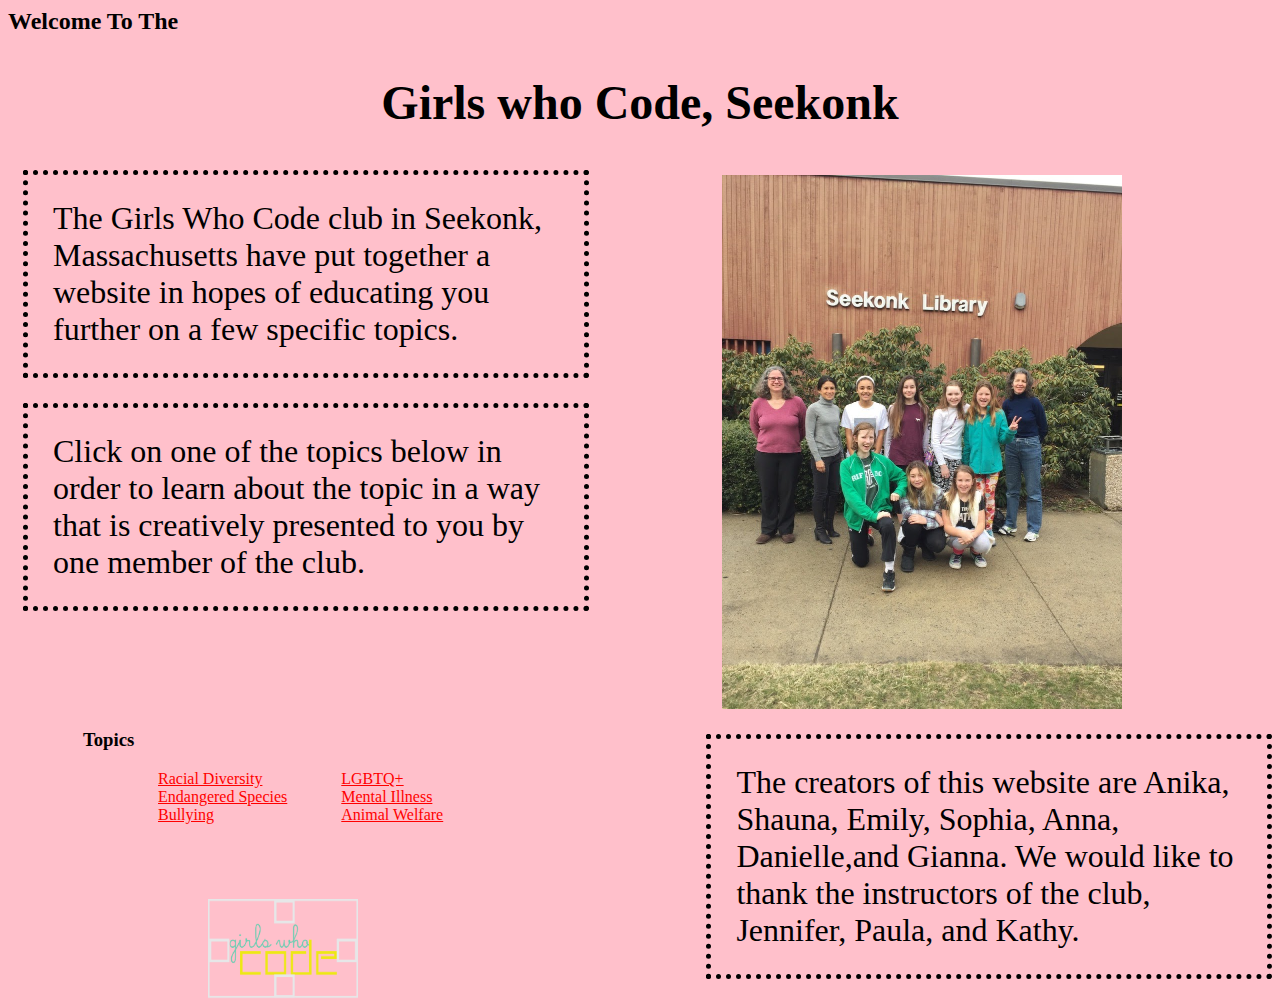
<file: index.html>
<html>
  <head> 
    <link rel="stylesheet" type="text/css" href="formating.css">
  </head> 
  <body>
    <h1 class="smaller_text">Welcome To The </h1>
<h2 class="bigger_text"> Girls who Code, Seekonk </h2>
    <img class="right photo"src="IMG_9236.jpg" alt="Group Picture;" style=" width:400;height:534;">
    <div class="bubble"> The Girls Who Code club in Seekonk, Massachusetts have put together a website in hopes of 
      educating you further on a few specific topics.</div>
    <div class="bubble"> Click on one of the topics below in order to learn about the topic in a way that is creatively
      presented to you by one member of the club. </div> 
    <div class= "bubble right clear" > The creators of this website are Anika, Shauna, Emily, Sophia, Anna, Danielle,and Gianna. 
      We would like to thank the instructors of the club, Jennifer, Paula, and Kathy. </div>
    <div class="topics" >
      <h3> Topics </h3>
      <span class="topics_left">
    <a href="racism.html">Racial Diversity</a> <br />
    <a href="endangered_species.html">Endangered Species</a> <br />
     <a href="bullying.html">Bullying</a> 
      </span>
    <span class="topics_right"> <a href="lgbtq+.html">LGBTQ+</a> <br />
     <a href="mental_illneses.html">Mental Illness</a> <br />
    <a href="animal_welfare.html">Animal Welfare</a> 
      </span>
      </div>
  </body>
  </html>
<a href="https://girlswhocode.com/">  <img class= "picture" src="GWC logo_2016 clear space.png" alt="Logo Picture;" style=" width:150;height:100;"> </a>
</file>
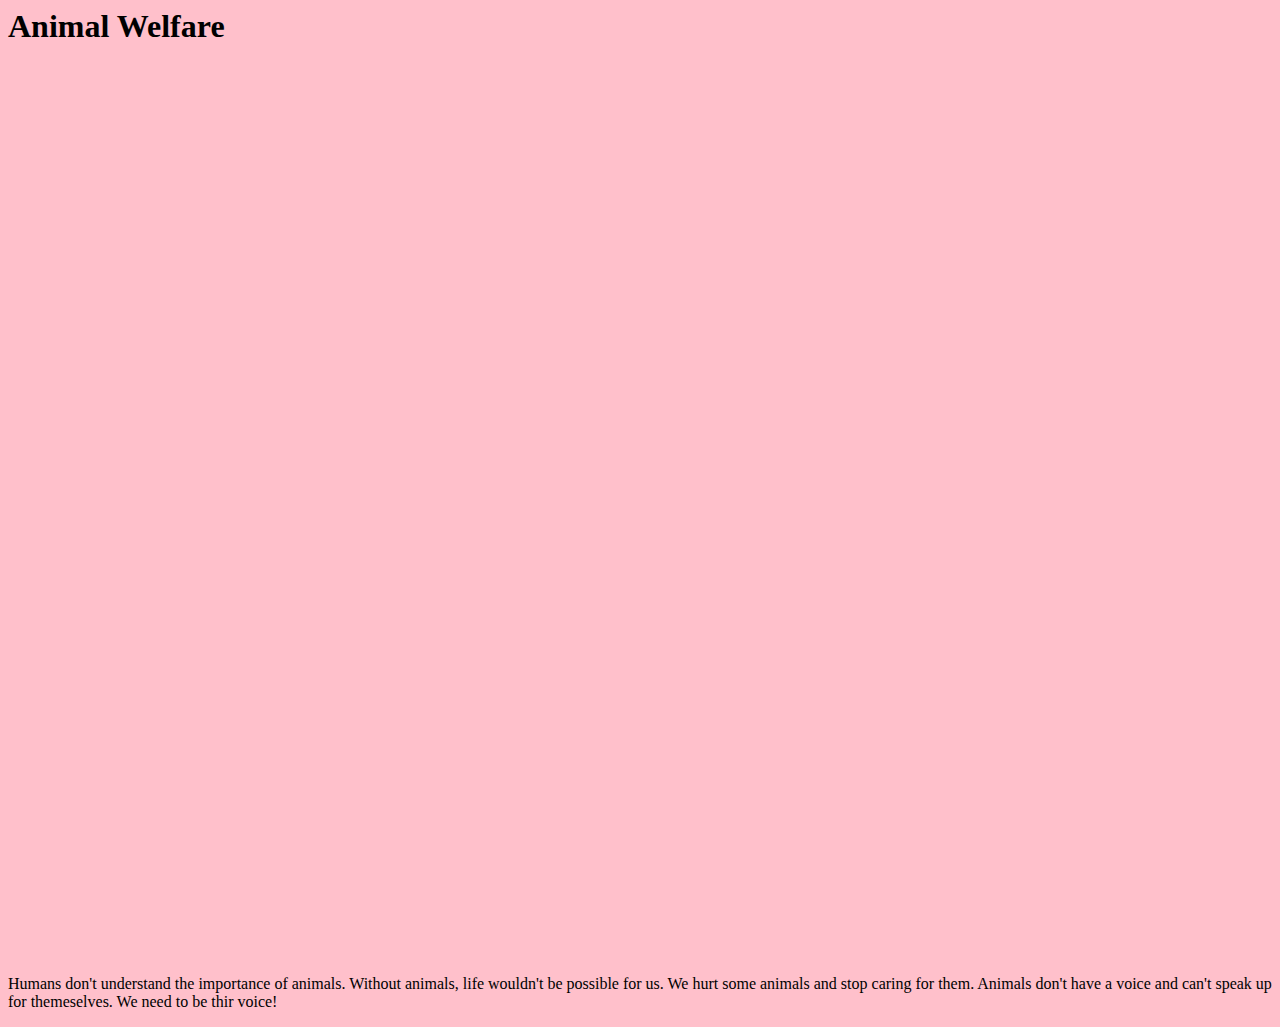
<file: animal_welfare.html>
<html>
 <head>
     <link rel="stylesheet" type="text/css" href="formating.css">
 </head>
 <body>
    <h1> Animal Welfare </h1>
<iframe  width="800" height="491" src= "http://www.powtoon.com/embed/e7kFtNgbIXY/" frameborder=0> 
  </iframe>
  <br /> 
  <iframe allowtransparency="true" width="485" height="402" src="//scratch.mit.edu/projects/embed/150985590/?autostart=false"
          frameborder="0" allowfullscreen>
  </iframe>
  <p> Humans don't understand the importance of animals. Without animals, life wouldn't be possible for us. We hurt some 
   animals and stop caring for them. Animals don't have a voice and can't speak up for themeselves. We need to be thir voice! </p>
      </body> 
  </html>
</file>
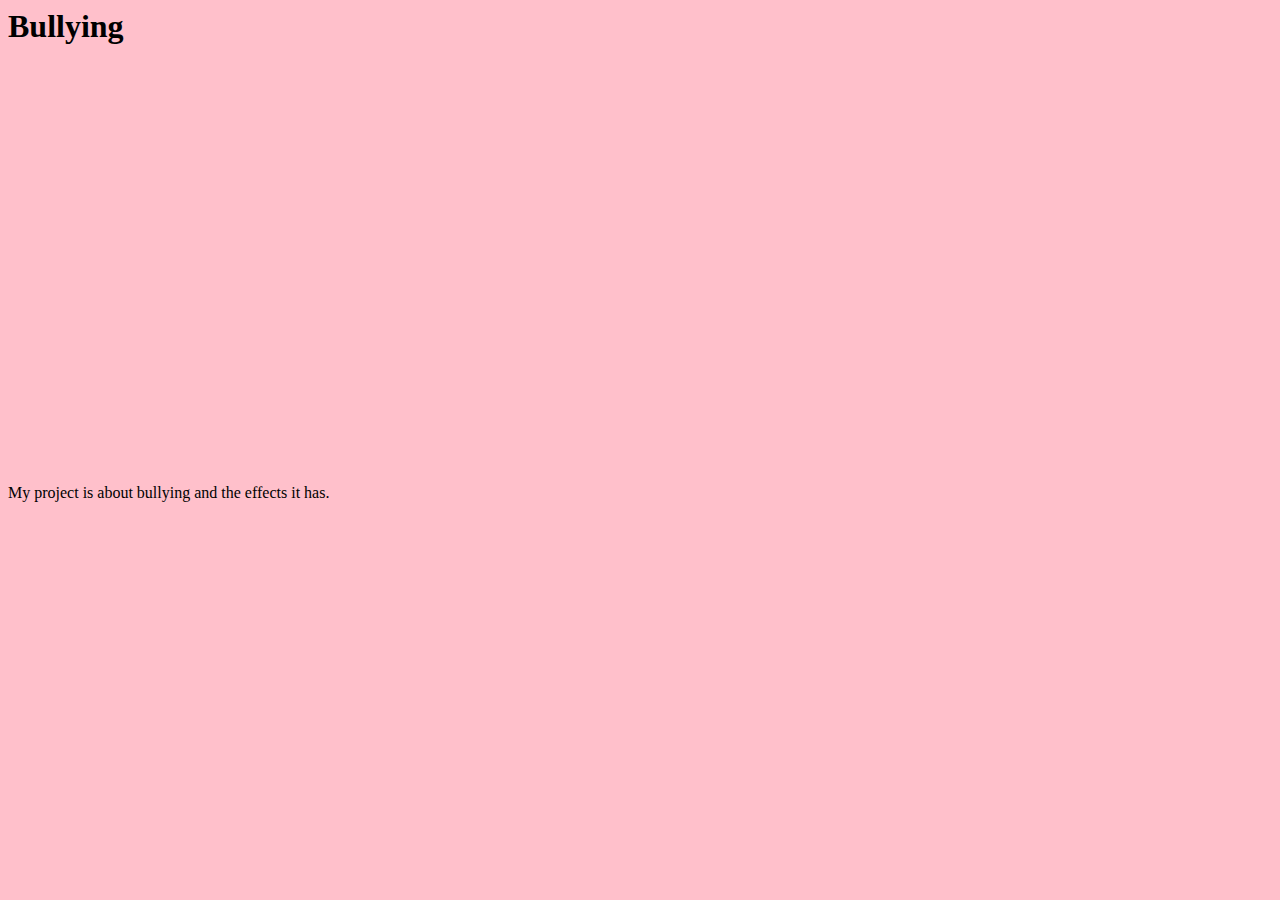
<file: bullying.html>
<html>
  <head> 
    <link rel="stylesheet" type="text/css" href="formating.css">
  </head> 
 <h1> Bullying </h1>
<iframe allowtransparency="true" width="485" height="402"
src= "http://www.powtoon.com/embed/ePkblfq0uh5/" frameborder="0"></iframe>
 <p> My project is about bullying and the effects it has.  </p>
</html>
</file>
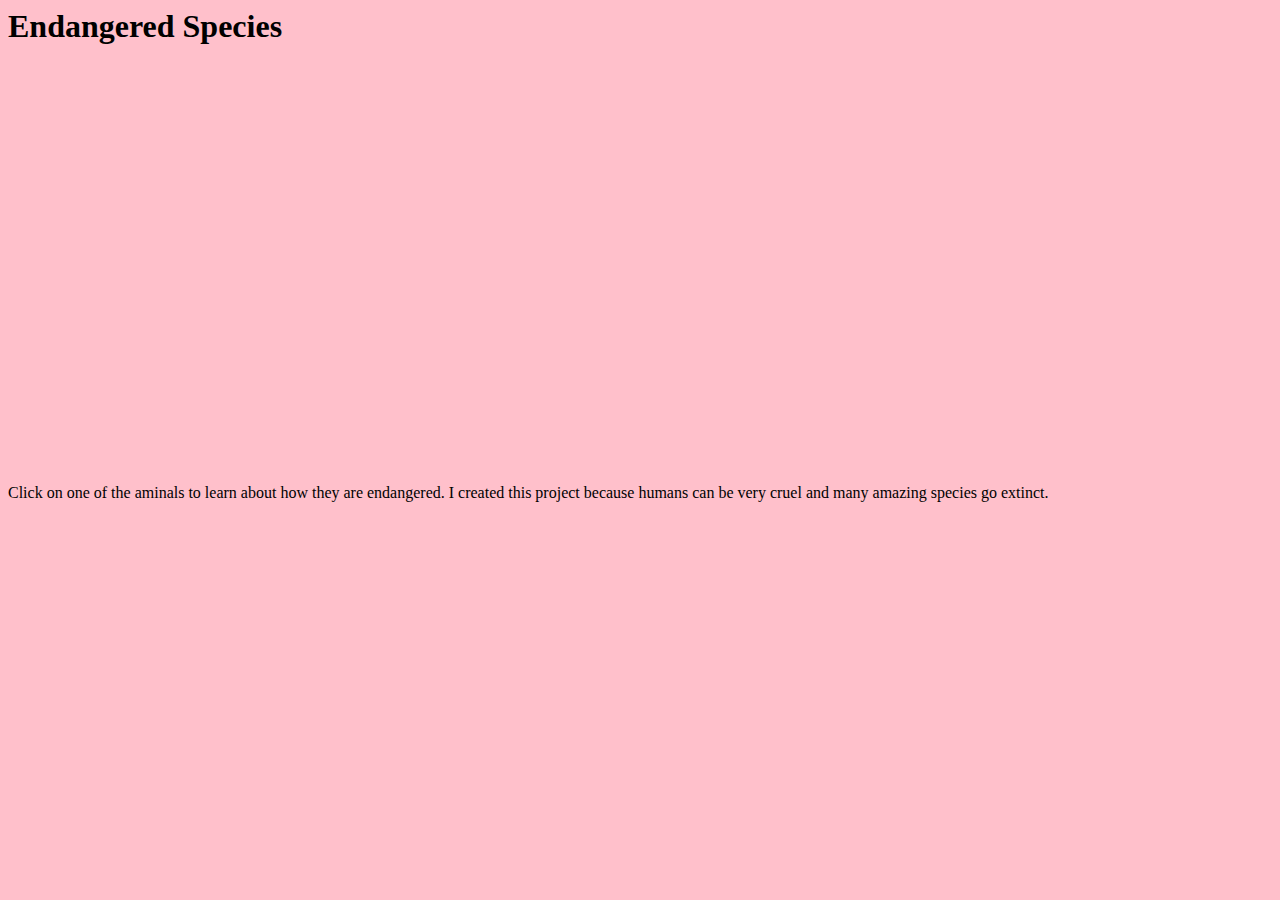
<file: endangered_species.html>
<html>
         <head> 
    <link rel="stylesheet" type="text/css" href="formating.css">
  </head> 
        <body>
          <h1> Endangered Species</h1>
<iframe allowtransparency="true" width="485" height="402" src="//scratch.mit.edu/projects/embed/147153401/?autostart=false" 
        frameborder="0"allowfullscreen></iframe>
                <p> Click on one of the aminals to learn about how they are endangered. I created this project because humans 
                         can be very cruel and many amazing species go extinct. </p>
        </body>
  </html>
</file>
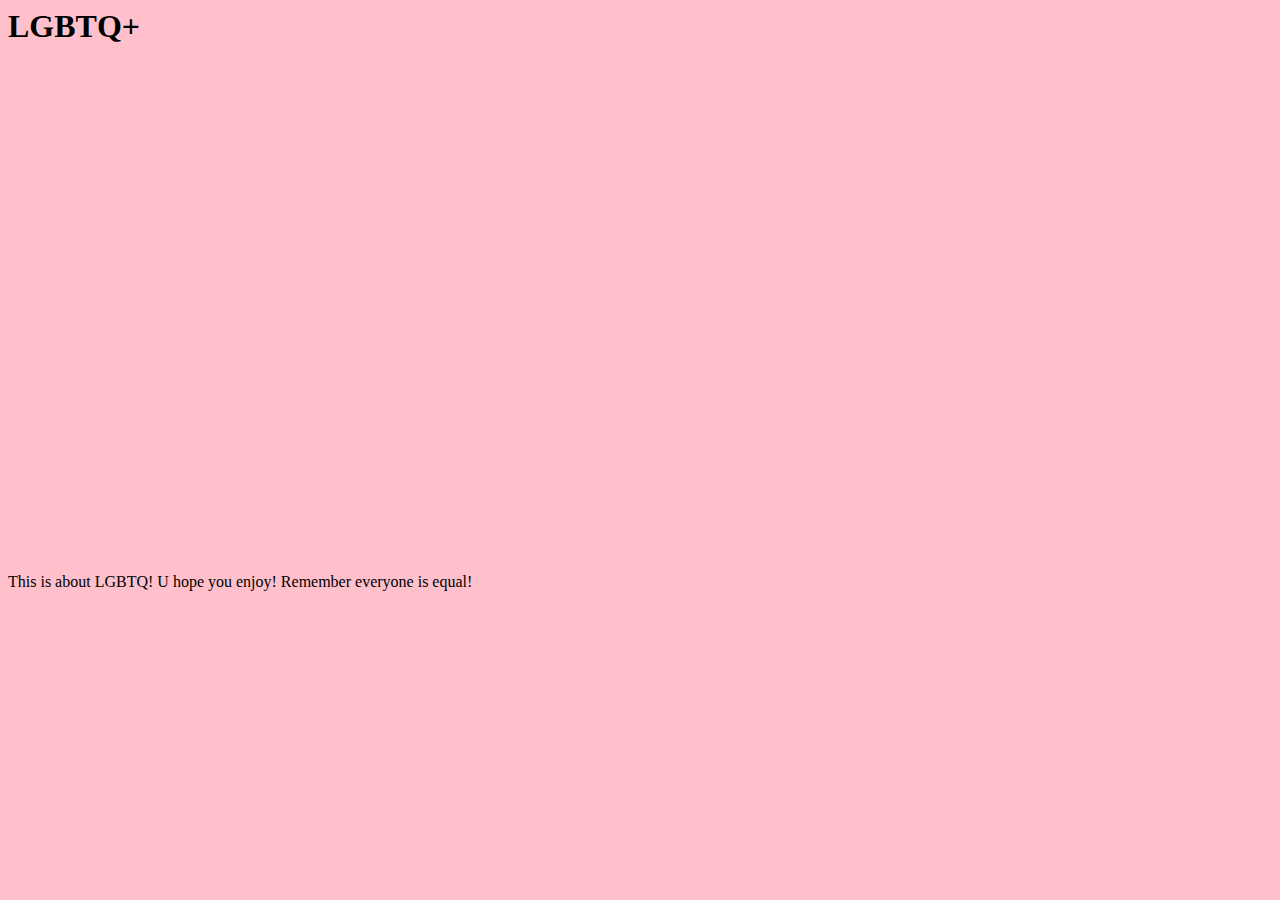
<file: lgbtq+.html>
<html>
         <head>
     <link rel="stylesheet" type="text/css" href="formating.css">
 </head>
        <body>
         <h1> LGBTQ+ </h1>
<iframe
        width="800" height="491" src="http://www.powtoon.com/embed/bqPrA21jgFs/" frameborder="0">
        </iframe> 
                <p> This is about LGBTQ! U hope you enjoy! Remember everyone is equal! </p>
        </body>
  </html>
</file>
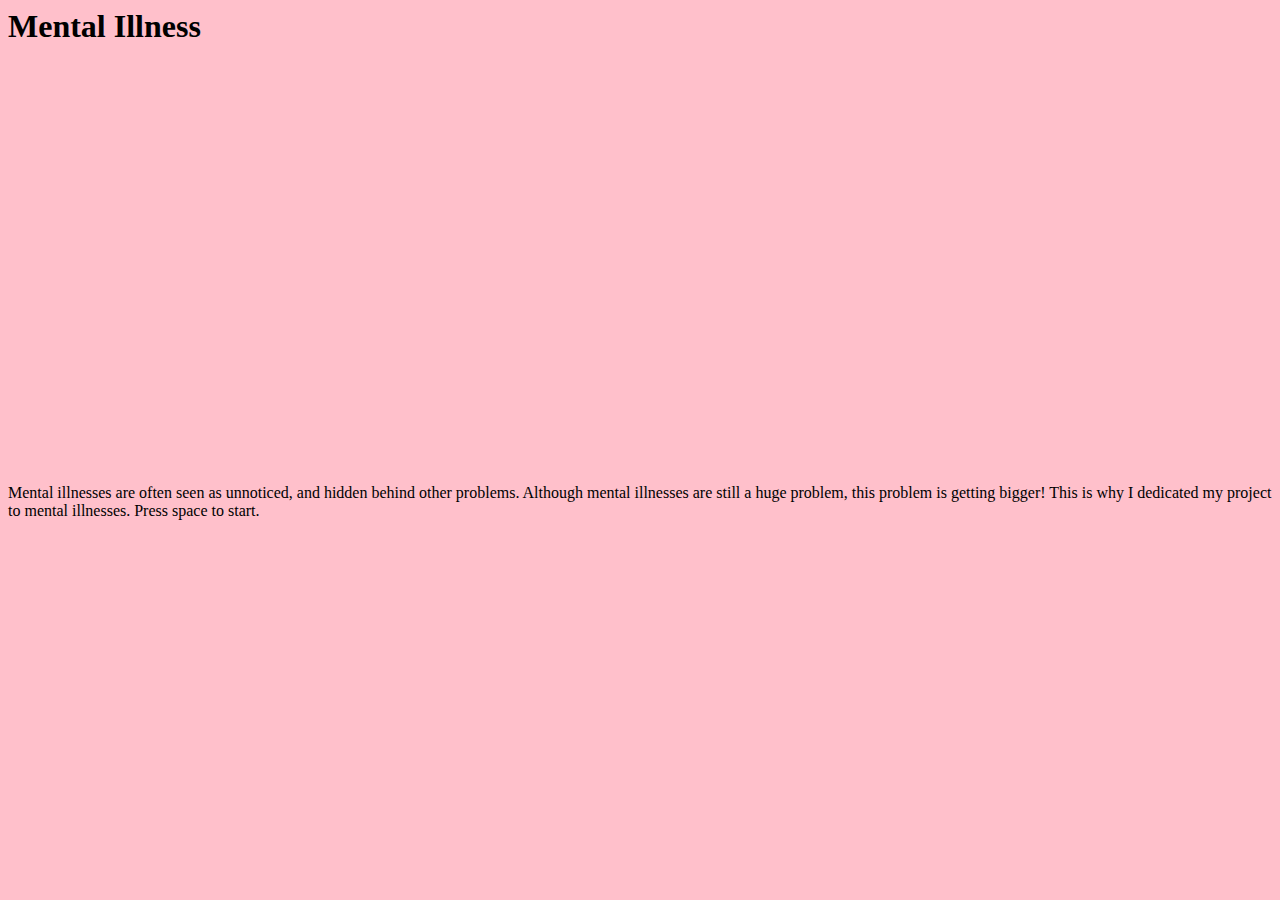
<file: mental_illneses.html>
<html>
  <head> 
    <link rel="stylesheet" type="text/css" href="formating.css">
  </head> 
 <body>
   <h1> Mental Illness</h1>
 <iframe allowtransparency="true" width="485" height="402" 
         src="//scratch.mit.edu/projects/embed/148367052/?autostart=false" frameborder="0" allowfullscreen>
  </iframe>
  <p> Mental illnesses are often seen as unnoticed, and hidden behind other problems. Although mental illnesses
   are still a huge problem, this problem is getting bigger! This is why I dedicated my project to mental illnesses. Press space to start. 
 </body>
  </html>
</file>
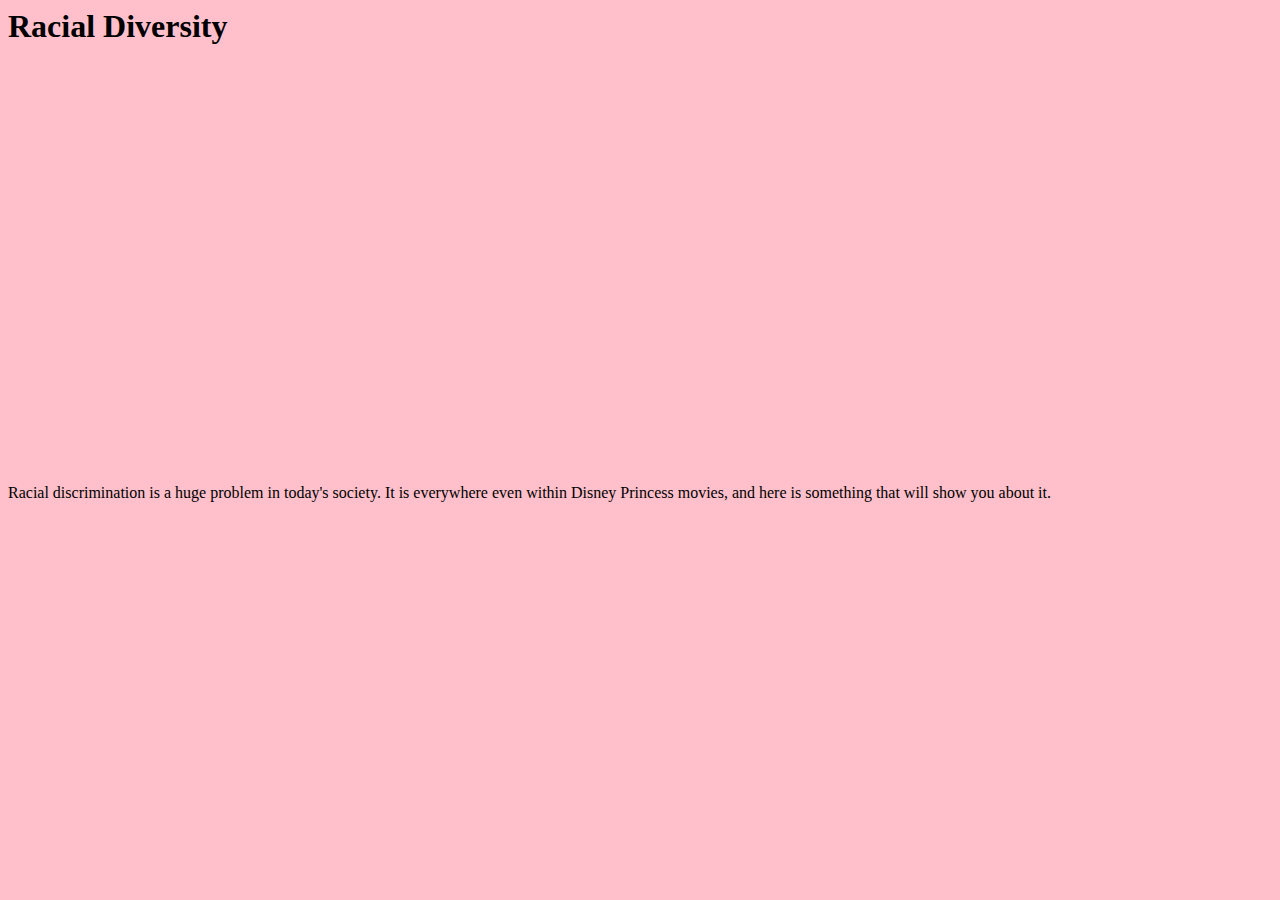
<file: racism.html>
<html>
   <head>
     <link rel="stylesheet" type="text/css" href="formating.css">
 </head>
  <body>
    <h1> Racial Diversity</h1>
<iframe allowtransparency="true" width="485" height="402" src="//scratch.mit.edu/projects/embed/149731827/?autostart=false"
frameborder="0" allowfullscreen>
  </iframe>
    <p> Racial discrimination is a huge problem in today's society. It is everywhere even within Disney Princess movies,
      and here is something that will show you about it.
  </body>
  </html>
</file>
<file: formating.css>
.bigger_text {
  font-size:300%;
  text-align:center;
} 
.smaller_text { font-size:150%; }
.bubble {
  border-style:dotted;
    border-width: 5px;
  border-color:black;
  width:40%;
  font-size: 200%; 
  padding-top: 25px;
    padding-bottom: 25px;
  padding-left: 25px;
  padding-right: 25px;
  margin-bottom: 25px;
  margin-left: 15px
}
.right
{
  float: right;
}
.topics_left {
  display: inline-block;
  vertical-align: top;
  padding-left: 75px;
}
.topics_right {
  display: inline-block;
   vertical-align: top;
  padding-left: 50px;
}
.topics {
  padding:75px;
}
body {
  color: black;
background-color: pink;
}
a {
  color:red; 
}

}
a:hover {
  color: hotpink; }
.clear {
  clear:right;
}
.photo {
   padding-top: 5px;
    padding-bottom: 25px;
  padding-left: 25px;
  padding-right: 150px;
}
  .picture {
    padding-left: 200px;
}
</file>
